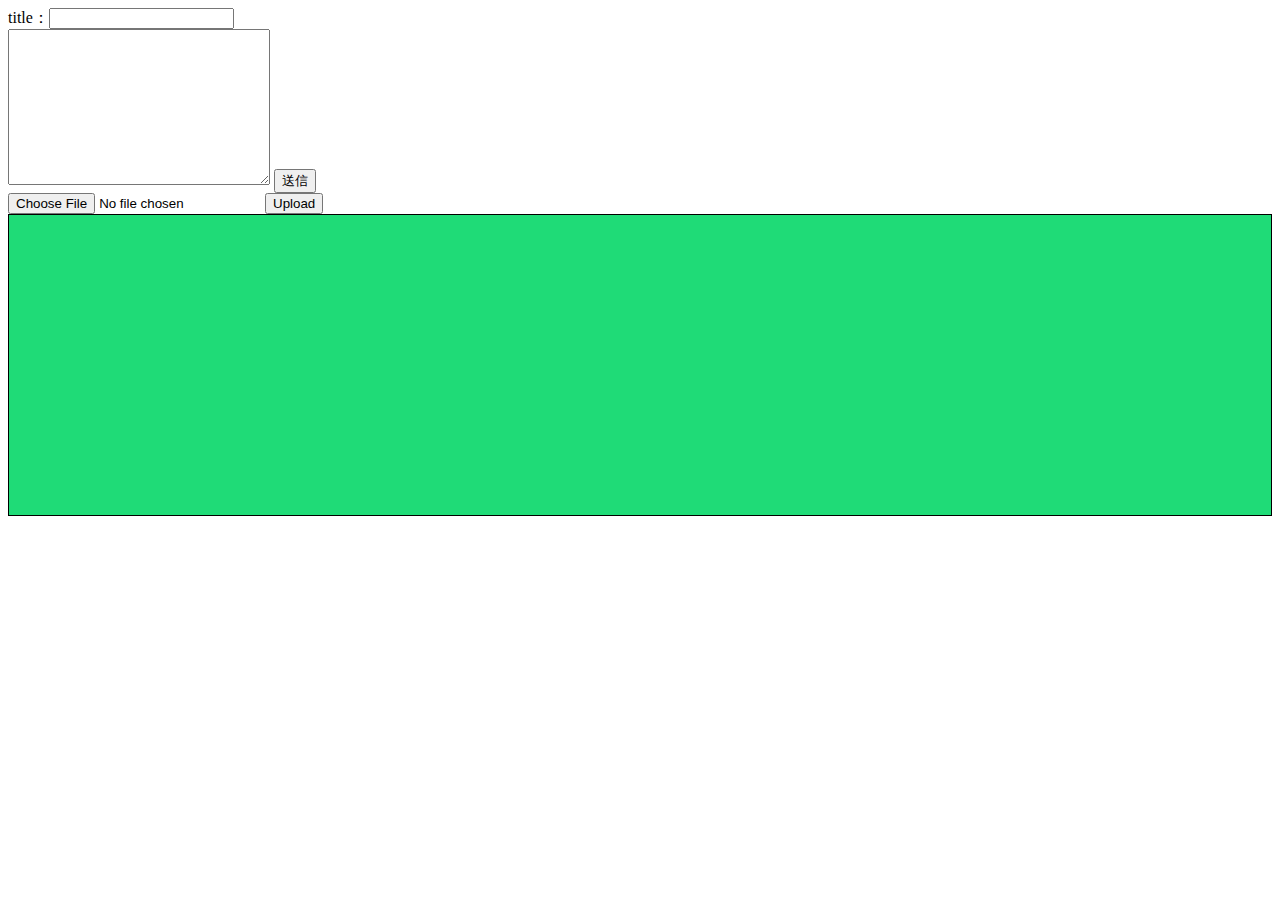
<file: kadai.html>
<!DOCTYPE html>
<html lang="ja">

<head>
    <meta charset="UTF-8">
    <meta http-equiv="X-UA-Compatible" content="IE=edge">
    <meta name="viewport" content="width=device-width, initial-scale=1.0">
    <title>Firebase_version9_RealtimeDB(G'sACADEMY初学者用サンプル)</title>
    <link rel="stylesheet" href="css/style.css">
</head>

<body>

    <!-- コンテンツ表示画面 -->
    <div>
        <div>
            title：<input type="text" id="uname">
        </div>
        <div>
            <textarea id="text" cols="30" rows="10"></textarea>
            <button id="send">送信</button>
        </div>
        <!-- 音声アップロード↓ -->

        <input type="file" id="file" accept="audio/*" />
        <button id="uploadButton">Upload</button>

        <script>

        </script>



        <!-- ↓表示欄 -->
        <div id="output" class="output" style="overflow: auto;height: 300px; border: 1px solid;"></div>
    </div>

    <script src="https://ajax.googleapis.com/ajax/libs/jquery/3.6.0/jquery.min.js"></script>
    <script type="module">
        // Import the functions you need from the SDKs you need
        import { initializeApp } from "https://www.gstatic.com/firebasejs/9.1.0/firebase-app.js";
        import { getDatabase, ref, push, set, onChildAdded, remove, onChildRemoved }
            from "https://www.gstatic.com/firebasejs/9.1.0/firebase-database.js";
        // Your web app's Firebase configuration
        // ##############課題用のSDKを反映済###############
        const firebaseConfig = {
            apiKey: 
            authDomain: 
            projectId: 
            storageBucket:
            messagingSenderId: 
            appId: 
            measurementId: 
        };
        const app = initializeApp(firebaseConfig);
        const db = getDatabase(app); //RealtimeDBに接続
        const dbRef = ref(db, "chat"); //RealtimeDB内の"chat"を使う





        //データ登録(Click)
        // $("#send").on("click", function () {
        //     const name = $("#uname").val();
        //     const text = $("#text").val();
        // alert(name + text)

        $("#send").on("click", function () {
            const msg = {
                uname: $("#uname").val(),
                text: $("#text").val()
            }
            const newPostRef = push(dbRef);
            set(newPostRef, msg);

            // ↓送信したら中を消す

        })

        // #####入力したデータを表示させる#####
        //データ登録(Enter)

        //最初にデータ取得＆onSnapshotでリアルタイムにデータを取得
        // ######onChildAddedメソッドは、指定したデータベースリファレンス（データの場所）に新しい子が追加されるたびに呼び出されます。######
        onChildAdded(dbRef, function (data) {
            const msg = data.val();
            const key = data.key;

            // let h = "<p>";
            // h += msg.uname;
            // h += "<br>";
            // h += msg.text;
            // h += "</p>";

            // このあとcssを作るのです、その際に
            // classで一括してスタイルを作る事を見越すと
            // テンプレートリテラルで作成する方がおススメ
            let h = `
            <div class="tweet">
            <p1 class=name>${msg.uname}</p1>
            <p class=text>${msg.text}</p>
            </div>
            `
            // 以上テンプレートリテラル
            $("#output").prepend(h);
        })






    </script>
</body>

</html>
</file>
<file: css/style.css>
/* .test{
font-size: small;
} */

.output{
    background-color: #1fdb77;
}

.tweet{
    margin: 10px;
    padding: 10px;
    background-color:rgb(255, 255, 255);
    box-shadow: 5px;
    border-radius: 10px;
}

.name{
    font-weight: bold;

}
</file>
